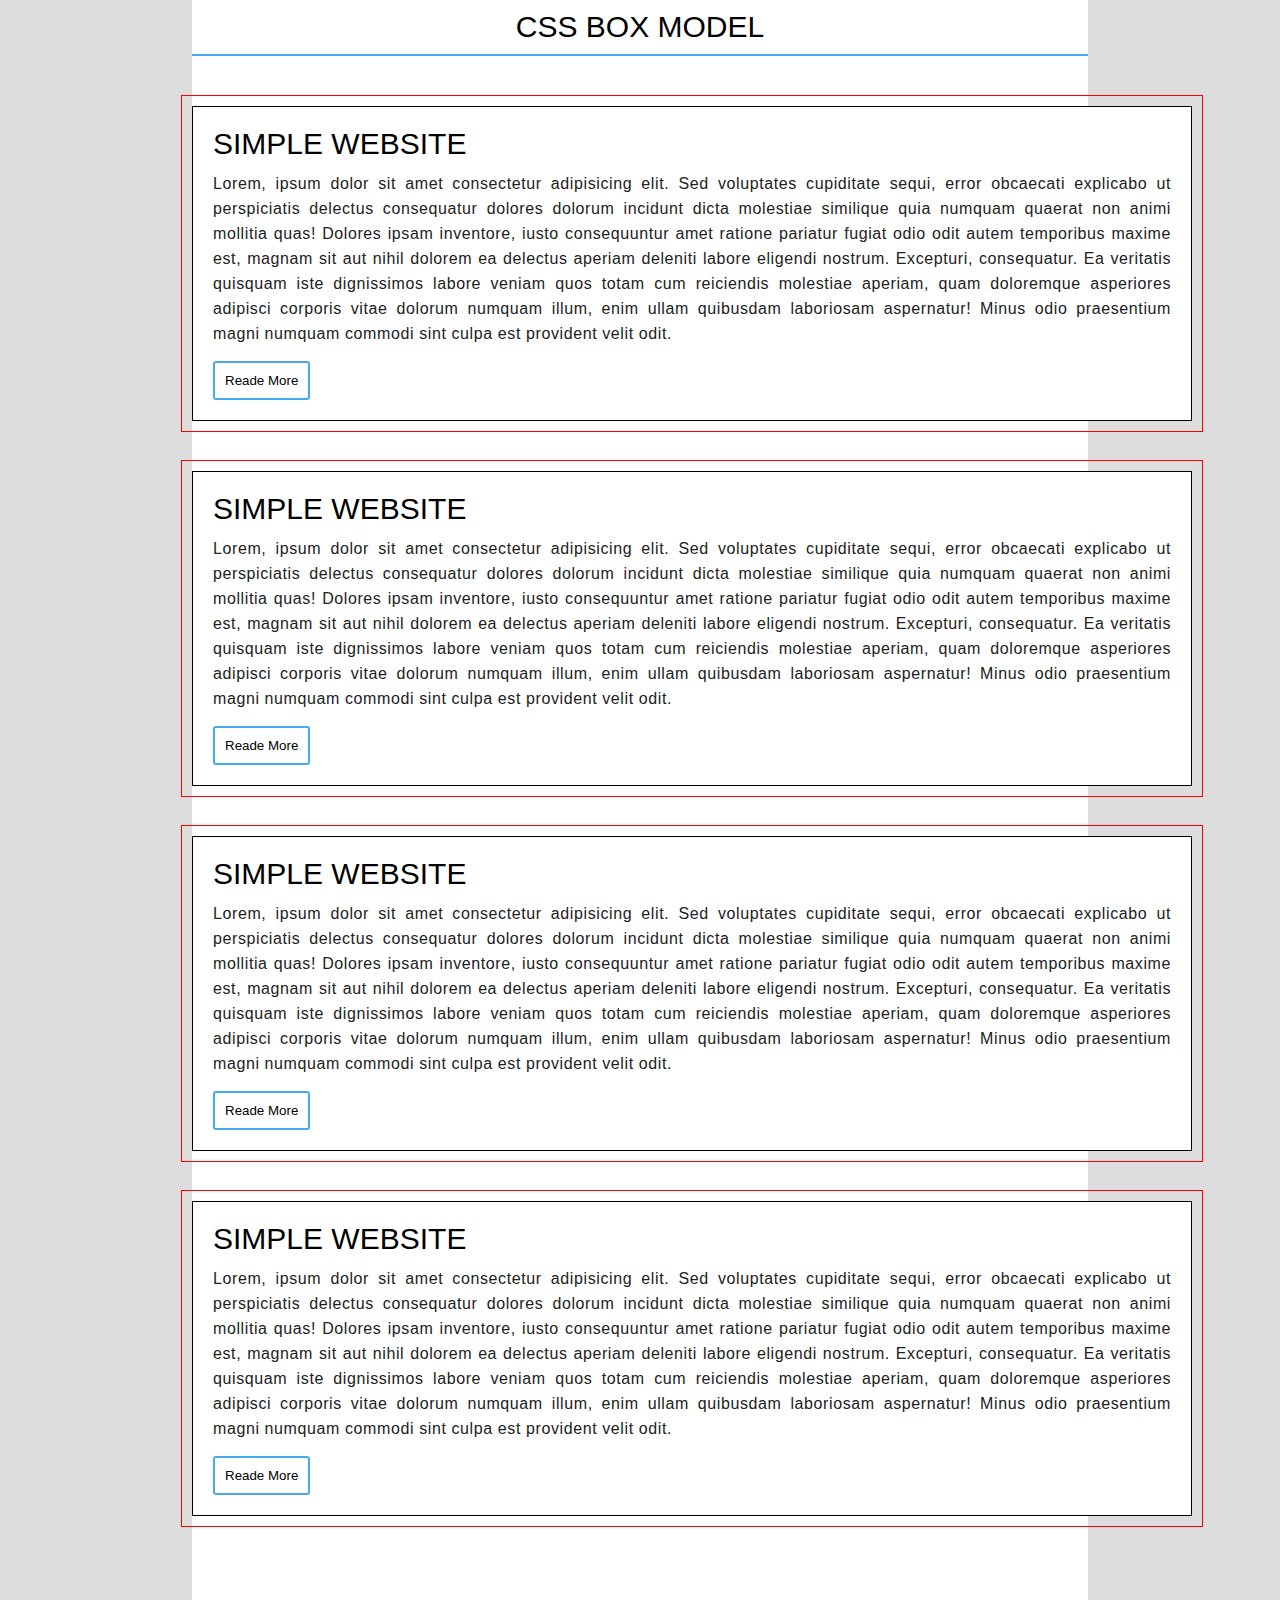
<file: Final assignment/Box model design/index.html>
<!DOCTYPE html>
<html lang="en">
    <head>
        <meta charset="UTF-8">
        <meta http-equiv="X-UA-Compatible" content="IE=edge">
        <meta name="viewport" content="width=device-width, initial-scale=1.0">
        <title>Box Model Design</title>
        <link rel="stylesheet" href="style.css">
    </head>
    <body>
        <div class="container">
            <div class="main-content">
                <h2 class="name">Css Box Model</h2>
                <div class="box-model">
                    <h2>Simple Website</h2>
                    <p>Lorem, ipsum dolor sit amet consectetur adipisicing elit. Sed voluptates cupiditate sequi, error obcaecati explicabo ut perspiciatis delectus consequatur dolores dolorum incidunt dicta molestiae similique quia numquam quaerat non animi mollitia quas! Dolores ipsam inventore, iusto consequuntur amet ratione pariatur fugiat odio odit autem temporibus maxime est, magnam sit aut nihil dolorem ea delectus aperiam deleniti labore eligendi nostrum. Excepturi, consequatur. Ea veritatis quisquam iste dignissimos labore veniam quos totam cum reiciendis molestiae aperiam, quam doloremque asperiores adipisci corporis vitae dolorum numquam illum, enim ullam quibusdam laboriosam aspernatur! Minus odio praesentium magni numquam commodi sint culpa est provident velit odit.</p>
                    <button class="btn">Reade More</button>
                </div>
                <div class="box-model">
                    <h2>Simple Website</h2>
                    <p>Lorem, ipsum dolor sit amet consectetur adipisicing elit. Sed voluptates cupiditate sequi, error obcaecati explicabo ut perspiciatis delectus consequatur dolores dolorum incidunt dicta molestiae similique quia numquam quaerat non animi mollitia quas! Dolores ipsam inventore, iusto consequuntur amet ratione pariatur fugiat odio odit autem temporibus maxime est, magnam sit aut nihil dolorem ea delectus aperiam deleniti labore eligendi nostrum. Excepturi, consequatur. Ea veritatis quisquam iste dignissimos labore veniam quos totam cum reiciendis molestiae aperiam, quam doloremque asperiores adipisci corporis vitae dolorum numquam illum, enim ullam quibusdam laboriosam aspernatur! Minus odio praesentium magni numquam commodi sint culpa est provident velit odit.</p>
                    <button class="btn">Reade More</button>
                </div>
                <div class="box-model">
                    <h2>Simple Website</h2>
                    <p>Lorem, ipsum dolor sit amet consectetur adipisicing elit. Sed voluptates cupiditate sequi, error obcaecati explicabo ut perspiciatis delectus consequatur dolores dolorum incidunt dicta molestiae similique quia numquam quaerat non animi mollitia quas! Dolores ipsam inventore, iusto consequuntur amet ratione pariatur fugiat odio odit autem temporibus maxime est, magnam sit aut nihil dolorem ea delectus aperiam deleniti labore eligendi nostrum. Excepturi, consequatur. Ea veritatis quisquam iste dignissimos labore veniam quos totam cum reiciendis molestiae aperiam, quam doloremque asperiores adipisci corporis vitae dolorum numquam illum, enim ullam quibusdam laboriosam aspernatur! Minus odio praesentium magni numquam commodi sint culpa est provident velit odit.</p>
                    <button class="btn">Reade More</button>
                </div>
                <div class="box-model">
                    <h2>Simple Website</h2>
                    <p>Lorem, ipsum dolor sit amet consectetur adipisicing elit. Sed voluptates cupiditate sequi, error obcaecati explicabo ut perspiciatis delectus consequatur dolores dolorum incidunt dicta molestiae similique quia numquam quaerat non animi mollitia quas! Dolores ipsam inventore, iusto consequuntur amet ratione pariatur fugiat odio odit autem temporibus maxime est, magnam sit aut nihil dolorem ea delectus aperiam deleniti labore eligendi nostrum. Excepturi, consequatur. Ea veritatis quisquam iste dignissimos labore veniam quos totam cum reiciendis molestiae aperiam, quam doloremque asperiores adipisci corporis vitae dolorum numquam illum, enim ullam quibusdam laboriosam aspernatur! Minus odio praesentium magni numquam commodi sint culpa est provident velit odit.</p>
                    <button class="btn">Reade More</button>
                </div>
            </div>
        </div>
    </body>
</html>
</file>
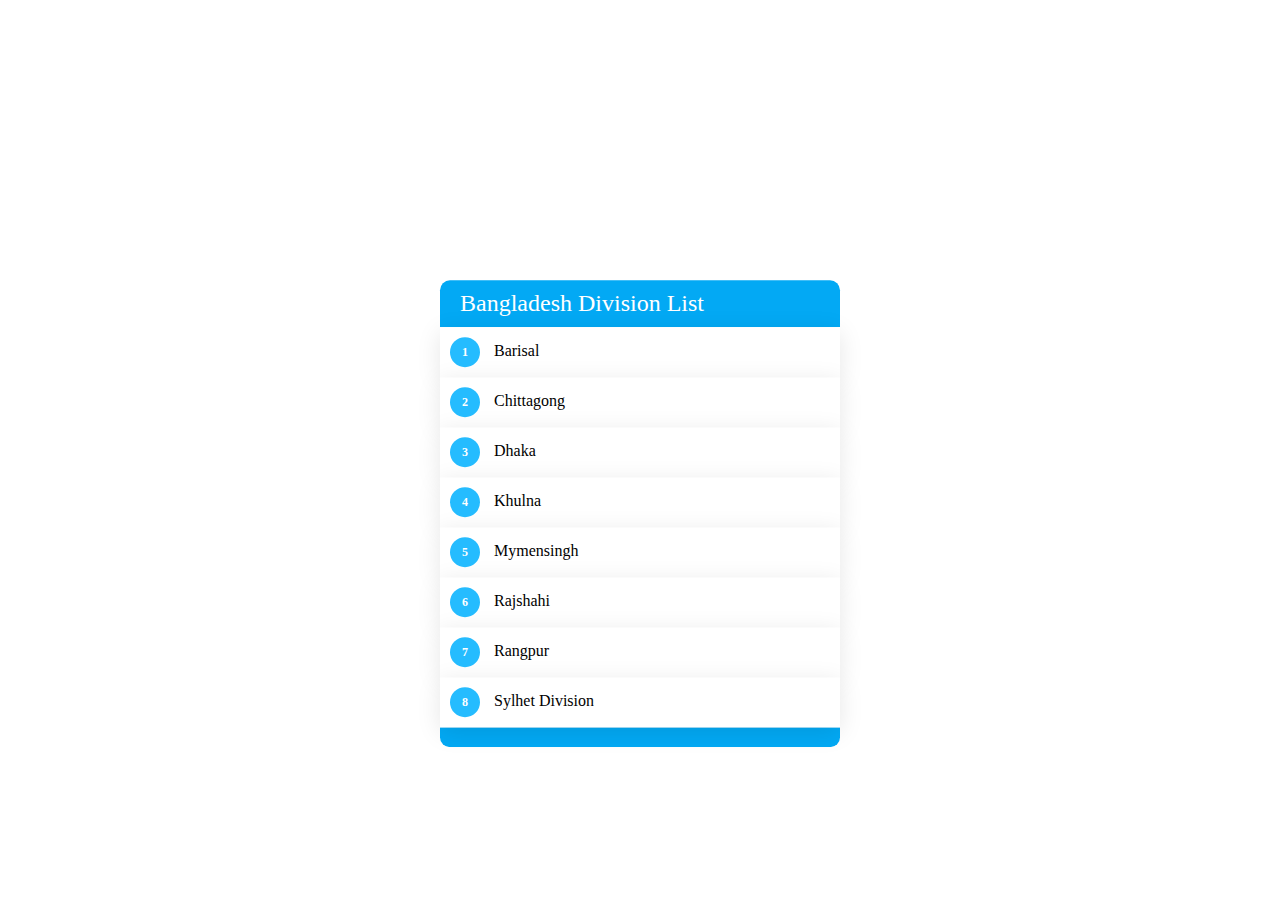
<file: Final assignment/List Design/index.html>
<!DOCTYPE html>
<html lang="en">
    <head>
        <meta charset="UTF-8">
        <meta http-equiv="X-UA-Compatible" content="IE=edge">
        <meta name="viewport" content="width=device-width, initial-scale=1.0">
        <title>Order And Unorder List Design</title>
        <link rel="stylesheet" href="style.css">
    </head>
    <body>
        <div class="order-unorder container">
            <h2>Bangladesh Division List</h2>
            <ul>
                <li>
                    <span>1</span> Barisal 
                </li>
                <li>
                    <span>2</span> Chittagong
                </li>
                <li>
                    <span>3</span> Dhaka 
                </li>
                <li>
                    <span>4</span> Khulna
                </li>
                <li>
                    <span>5</span> Mymensingh
                </li>
                <li>
                    <span>6</span> Rajshahi 
                </li>
                <li>
                    <span>7</span> Rangpur
                </li>
                <li>
                    <span>8</span> Sylhet Division
                </li>

            </ul>
        </div>
    </body>
</html>
</file>
<file: Final assignment/Box model design/style.css>
* {
  margin: 0;
  padding: 0;
  box-sizing: border-box;
}

body,
html {
  font-family: -apple-system, BlinkMacSystemFont, "Segoe UI", Roboto, Oxygen,
    Ubuntu, Cantarell, "Open Sans", "Helvetica Neue", sans-serif;
  -webkit-font-smoothing: antialiased;
  width: 100vw;
  min-height: 100vh;
  background-color: #ddd;
}

.container {
  width: 70%;
  margin: 0 auto;
}

/* Box Model Css */
.main-content {
  background-color: #fff;
  height: 1600px;
}
.name {
  background-color: #fff;
  padding: 10px;
  text-align: center;
  text-transform: uppercase;
  font-weight: 500;
  font-size: 30px;
  border-bottom: 2px solid #45aaf2;
}
.box-model {
  width: 1000px;
  margin: 0 auto;
  background-color: #fff;
  padding: 20px;
  margin-top: 50px;
  border: 1px solid #000;
  outline: 1px solid #f00;
  outline-offset: 10px;
}

.box-model h2 {
  font-size: 30px;
  text-transform: uppercase;
  margin-bottom: 10px;
  font-weight: 500;
}

.box-model p {
  font-size: 16px;
  line-height: 25px;
  letter-spacing: 0.6px;
  color: #212121;
  text-align: justify;
}

.btn {
  padding: 10px;
  margin-top: 15px;
  border: none;
  outline: none;
}
.btn {
  border: 2px solid #45aaf2;
  background-color: transparent;
  border-radius: 3px;
  cursor: pointer;
  transition-duration: 0.3s;
}

.btn:hover {
  background-color: #45aaf2;
  color: #fff;
}
</file>
<file: Final assignment/List Design/style.css>
* {
  margin: 0;
  padding: 0;
  box-sizing: border-box;
}

html,
body {
  font-family: Georgia, "Times New Roman", Times, serif;
  -webkit-font-smoothing: antialiased;
  transform: translateY(30%);
}

.container {
  width: 960px;
  margin: 0 auto;
}

.order-unorder {
  width: 400px;
  border-bottom: 20px solid #03a9f4;
  border-bottom-left-radius: 10px;
  border-bottom-right-radius: 10px;
}
.order-unorder h2 {
  background-color: #03a9f4;
  padding: 10px 20px;
  color: #fff;
  font-weight: 500;
  border-top-left-radius: 10px;
  border-top-right-radius: 10px;
}

.order-unorder ul {
  position: relative;
  background-color: #fff;
}

.order-unorder ul li {
  list-style: none;
  padding: 10px;
  width: 100%;
  background-color: #fff;
  box-shadow: 0 5px 25px rgba(0, 0, 0, 0.1);
  transition: transform 0.5s;
}
.order-unorder ul li:hover {
  transform: scale(1.1);
  z-index: 1;
  background-color: #25bcff;
  box-shadow: 0 5px 25px rgba(0, 0, 0, 0.2);
  color: #fff;
}

.order-unorder ul li span {
  width: 30px;
  height: 30px;
  text-align: center;
  line-height: 30px;
  background-color: #25bcff;
  border-radius: 50%;
  display: inline-block;
  color: #fff;
  margin-right: 10px;
  font-size: 12px;
  font-weight: 600;
}
</file>
